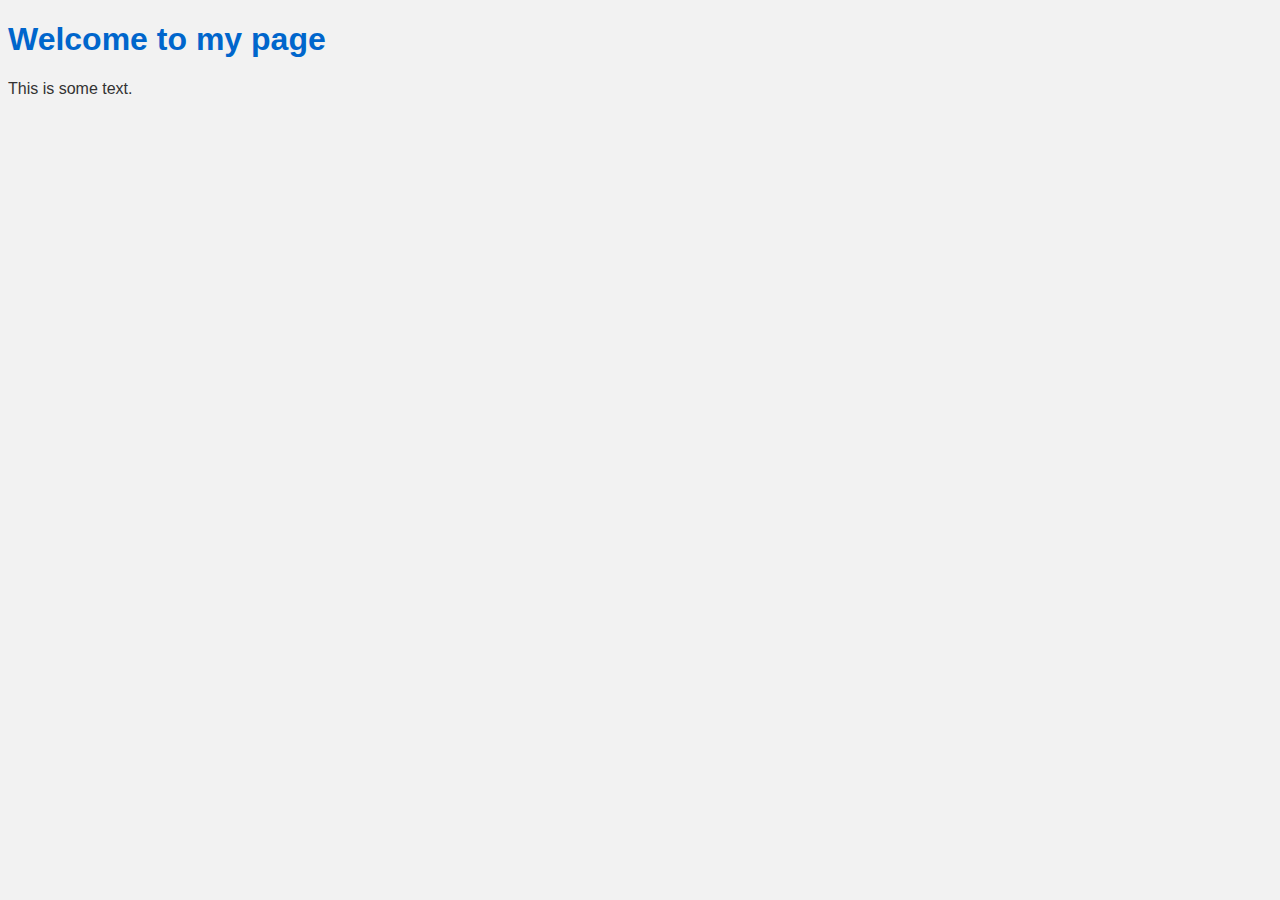
<file: 版本號緩存/index.html>
<!DOCTYPE html>
<html lang="en">
  <head>
    <meta charset="UTF-8" />
    <meta http-equiv="X-UA-Compatible" content="IE=edge" />
    <meta name="viewport" content="width=device-width, initial-scale=1.0" />
    <title>版本號緩存</title>
    <link rel="stylesheet" href="styles.css?v=1.0.0" />
  </head>
  <body>
    <h1>Welcome to my page</h1>
    <p>This is some text.</p>
    <script src="myscripts.js?v=1.0.0"></script>
  </body>
</html>
</file>
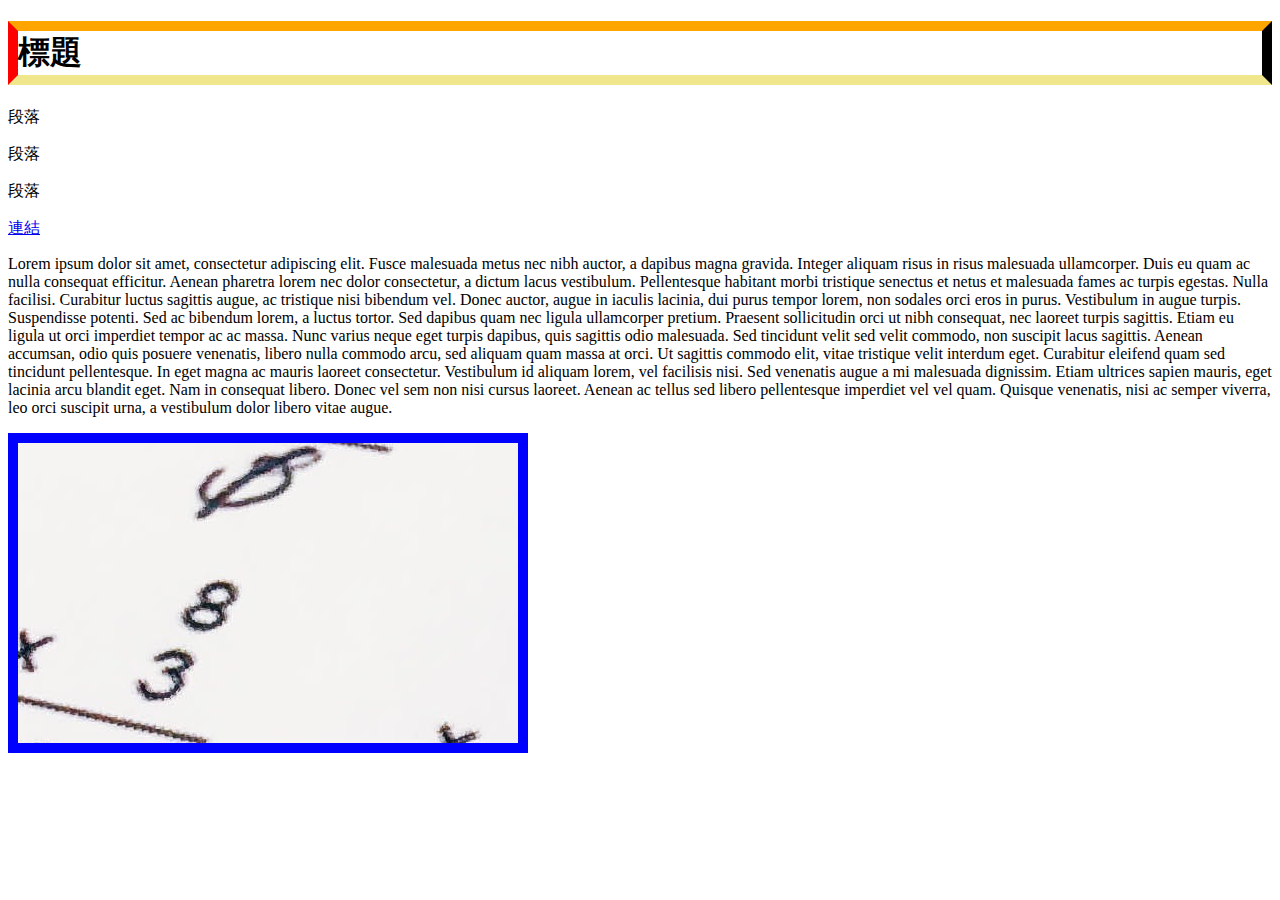
<file: Hexschool/HtmlAndCss/EP02_2020 CSS 常用語法/index.html>
<!DOCTYPE html>
<html lang="en">
  <head>
    <meta charset="UTF-8" />
    <meta http-equiv="X-UA-Compatible" content="IE=edge" />
    <meta name="viewport" content="width=device-width, initial-scale=1.0" />
    <title>Document</title>
    <link rel="stylesheet" href="style_05.css" />
  </head>
  <body>
    <h1 class="red">標題</h1>
    <p class="blue">段落</p>
    <p class="blue">段落</p>
    <p>段落</p>
    <a href="#">連結</a>
    <p>
      Lorem ipsum dolor sit amet, consectetur adipiscing elit. Fusce malesuada
      metus nec nibh auctor, a dapibus magna gravida. Integer aliquam risus in
      risus malesuada ullamcorper. Duis eu quam ac nulla consequat efficitur.
      Aenean pharetra lorem nec dolor consectetur, a dictum lacus vestibulum.
      Pellentesque habitant morbi tristique senectus et netus et malesuada fames
      ac turpis egestas. Nulla facilisi. Curabitur luctus sagittis augue, ac
      tristique nisi bibendum vel. Donec auctor, augue in iaculis lacinia, dui
      purus tempor lorem, non sodales orci eros in purus. Vestibulum in augue
      turpis. Suspendisse potenti. Sed ac bibendum lorem, a luctus tortor. Sed
      dapibus quam nec ligula ullamcorper pretium. Praesent sollicitudin orci ut
      nibh consequat, nec laoreet turpis sagittis. Etiam eu ligula ut orci
      imperdiet tempor ac ac massa. Nunc varius neque eget turpis dapibus, quis
      sagittis odio malesuada. Sed tincidunt velit sed velit commodo, non
      suscipit lacus sagittis. Aenean accumsan, odio quis posuere venenatis,
      libero nulla commodo arcu, sed aliquam quam massa at orci. Ut sagittis
      commodo elit, vitae tristique velit interdum eget. Curabitur eleifend quam
      sed tincidunt pellentesque. In eget magna ac mauris laoreet consectetur.
      Vestibulum id aliquam lorem, vel facilisis nisi. Sed venenatis augue a mi
      malesuada dignissim. Etiam ultrices sapien mauris, eget lacinia arcu
      blandit eget. Nam in consequat libero. Donec vel sem non nisi cursus
      laoreet. Aenean ac tellus sed libero pellentesque imperdiet vel vel quam.
      Quisque venenatis, nisi ac semper viverra, leo orci suscipit urna, a
      vestibulum dolor libero vitae augue.
    </p>
    <img src="../css/img_01.jpg" alt="測試圖片" />
  </body>
</html>
</file>
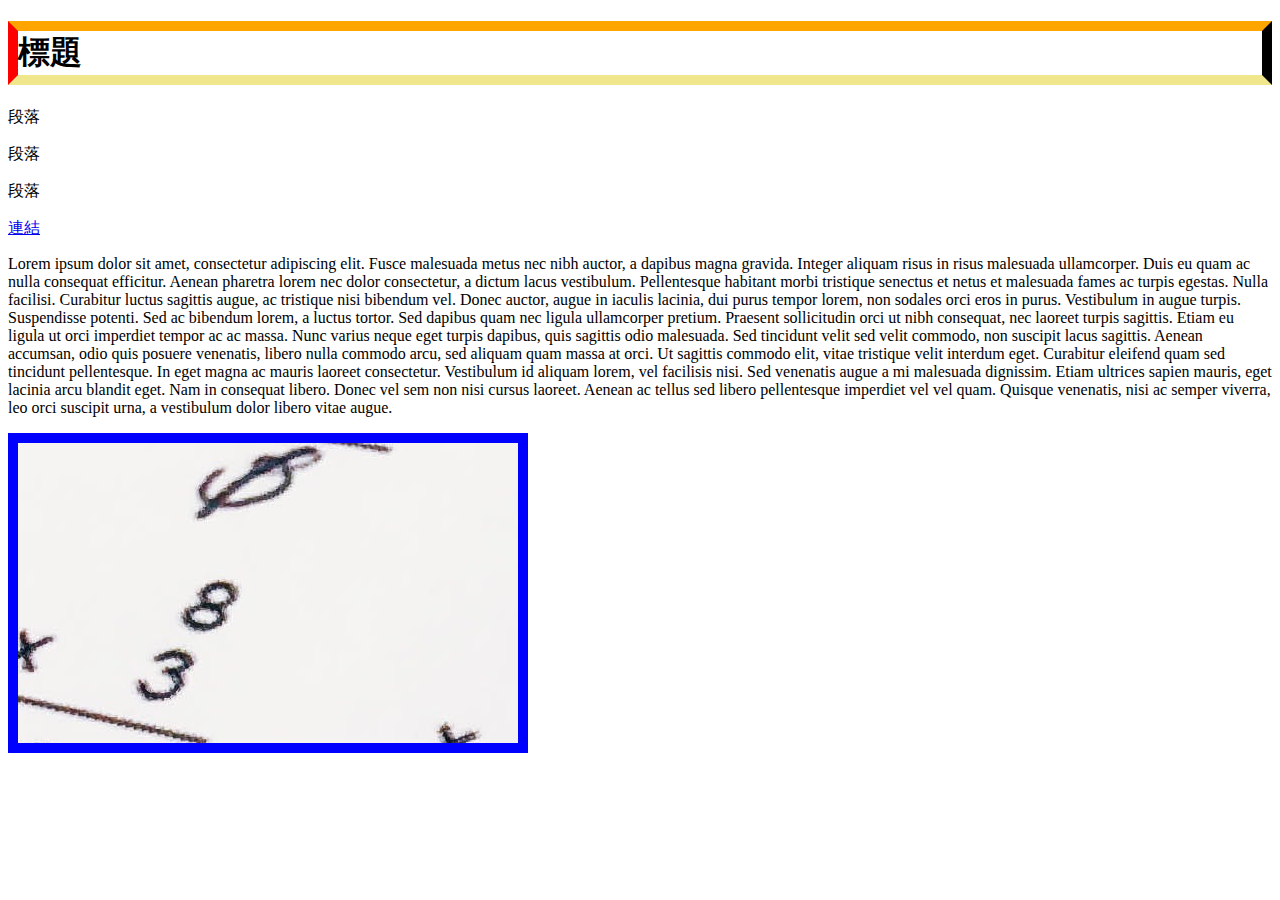
<file: Hexschool/HtmlAndCss/Css_test.html>
<!DOCTYPE html>
<html lang="en">
  <head>
    <meta charset="UTF-8" />
    <meta http-equiv="X-UA-Compatible" content="IE=edge" />
    <meta name="viewport" content="width=device-width, initial-scale=1.0" />
    <title>Document</title>
    <link rel="stylesheet" href="style_05.css" />
  </head>
  <body>
    <h1 class="red">標題</h1>
    <p class="blue">段落</p>
    <p class="blue">段落</p>
    <p>段落</p>
    <a href="#">連結</a>
    <p>
      Lorem ipsum dolor sit amet, consectetur adipiscing elit. Fusce malesuada
      metus nec nibh auctor, a dapibus magna gravida. Integer aliquam risus in
      risus malesuada ullamcorper. Duis eu quam ac nulla consequat efficitur.
      Aenean pharetra lorem nec dolor consectetur, a dictum lacus vestibulum.
      Pellentesque habitant morbi tristique senectus et netus et malesuada fames
      ac turpis egestas. Nulla facilisi. Curabitur luctus sagittis augue, ac
      tristique nisi bibendum vel. Donec auctor, augue in iaculis lacinia, dui
      purus tempor lorem, non sodales orci eros in purus. Vestibulum in augue
      turpis. Suspendisse potenti. Sed ac bibendum lorem, a luctus tortor. Sed
      dapibus quam nec ligula ullamcorper pretium. Praesent sollicitudin orci ut
      nibh consequat, nec laoreet turpis sagittis. Etiam eu ligula ut orci
      imperdiet tempor ac ac massa. Nunc varius neque eget turpis dapibus, quis
      sagittis odio malesuada. Sed tincidunt velit sed velit commodo, non
      suscipit lacus sagittis. Aenean accumsan, odio quis posuere venenatis,
      libero nulla commodo arcu, sed aliquam quam massa at orci. Ut sagittis
      commodo elit, vitae tristique velit interdum eget. Curabitur eleifend quam
      sed tincidunt pellentesque. In eget magna ac mauris laoreet consectetur.
      Vestibulum id aliquam lorem, vel facilisis nisi. Sed venenatis augue a mi
      malesuada dignissim. Etiam ultrices sapien mauris, eget lacinia arcu
      blandit eget. Nam in consequat libero. Donec vel sem non nisi cursus
      laoreet. Aenean ac tellus sed libero pellentesque imperdiet vel vel quam.
      Quisque venenatis, nisi ac semper viverra, leo orci suscipit urna, a
      vestibulum dolor libero vitae augue.
    </p>
    <img src="./img_01.jpg" alt="測試圖片" />
  </body>
</html>
</file>
<file: 版本號緩存/styles.css>
body {
  font-family: Arial, sans-serif;
  background-color: #f2f2f2;
}

h1 {
  color: #0066cc;
}

p {
  color: #333;
}
</file>
<file: Hexschool/HtmlAndCss/EP02_2020 CSS 常用語法/style_05.css>
h1 {
  /* 邊界: 線條粗細 線條樣式 顏色 */
  /* border: 10px solid blue; */
  border-left: 10px solid red;
  border-right: 10px solid black;
  border-top: 10px solid orange;
  border-bottom: 10px solid khaki;
}

img {
  border: 10px solid blue;
}

/*
  solid   實心
  dashed  虛線
  dotted  圓點虛線
*/
</file>
<file: Hexschool/HtmlAndCss/style_05.css>
h1 {
  /* 邊界: 線條粗細 線條樣式 顏色 */
  /* border: 10px solid blue; */
  border-left: 10px solid red;
  border-right: 10px solid black;
  border-top: 10px solid orange;
  border-bottom: 10px solid khaki;
}

img {
  border: 10px solid blue;
}

/*
  solid   實心
  dashed  虛線
  dotted  圓點虛線
*/
</file>
